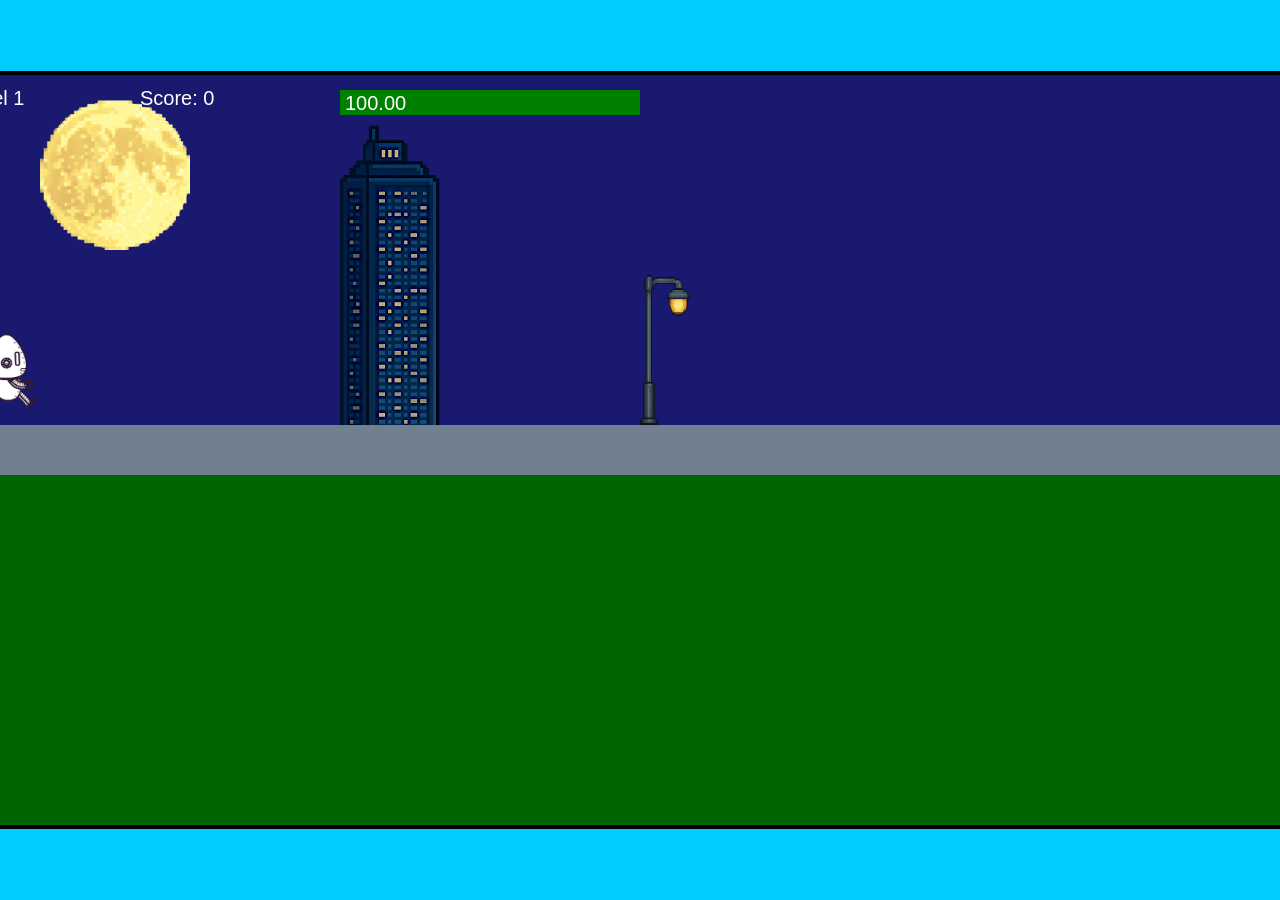
<file: fsd-projects/runtime/index.html>
<!DOCTYPE html>
<html lang="en">
  <head>
    <meta charset="UTF-8" />
    <meta name="viewport" content="width=device-width, initial-scale=1.0" />
    <title>Runtime Neo</title>
    <link rel="stylesheet" href="runtime.css" />
    <script src="https://code.jquery.com/jquery-3.1.0.js"></script>
    <script src="setup.js"></script>
    <script src="levels.js"></script>
    <script src="scenery.js"></script>
    <script src="student.js"></script>
    <script src="main.js"></script>
  </head>
  <body id="body">
    <canvas id="gameCanvas" width="1400" height="750"></canvas>
    <img id="player" src="images/halle.png" />
    <img id="projectile" src="images/projectile.png" />
    <img id="basicPlatform" src="images/interactable/basicPlatform.png" />
    <img id="spikes" src="images/interactable/spikes.png" />
    <img id="bug" src="images/interactable/bug.png" />
    <img id="healthUp" src="images/interactable/healthUp.png" />
    <img id="flag" src="images/interactable/flag.png" />
    <img id="moon" src="images/backgrounds/moon.png" />
    <img id="building" src="images/backgrounds/building.png" />
    <img id="lamp" src="images/backgrounds/lamp.png" />
  </body>
</html>
</file>
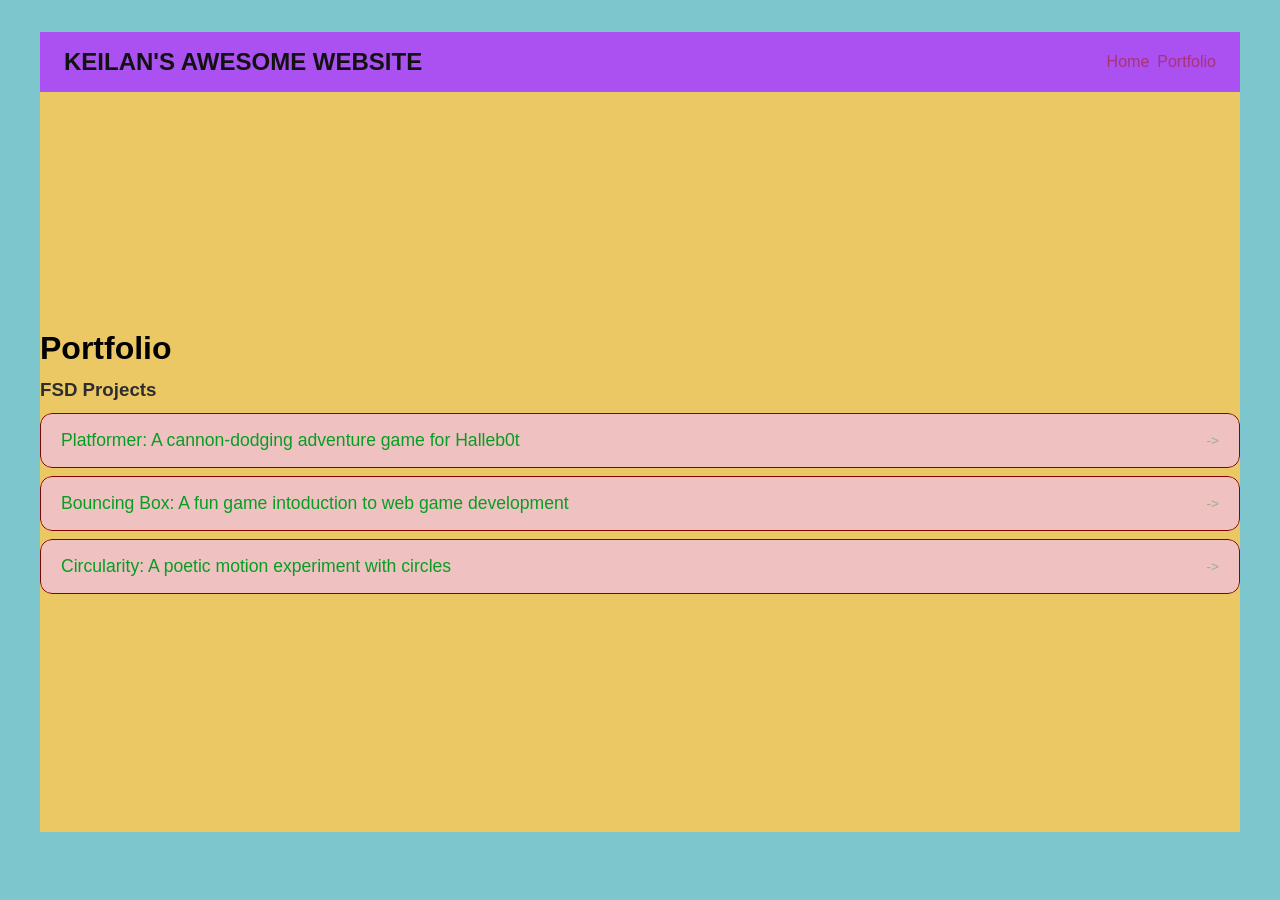
<file: portfolio.html>
<!DOCTYPE html>
<html>
  <head>
  <title>Keilan's Awesome Website</title>
  <link rel="stylesheet" 
  href="style.css" />
</head>

<body>
  
  <div id="all-contents">

<nav>
<h1>Keilan's Awesome Website</h1>
<ul id="nav-ul">
<li class="nav-li">
  <a href="index.html">Home</a>
</li>
<li class="nav-li">
  <a href="portfolio.html">Portfolio</a>
 </li>
</ul>

</nav>

<main>
<div class="content">
  <h1>Portfolio</h1>
  <h3>FSD Projects</h3>
  <ul id="portfolio">
    <li>
      <a href="fsd-projects/platformer/">Platformer: A cannon-dodging adventure game for Halleb0t</a>
    </li>
    <li>
      <a href="fsd-projects/bouncing-box/">Bouncing Box: A fun game intoduction to web game development</a>
    </li>
    <li>
      <a href="fsd-prohects/circularity/">Circularity: A poetic motion experiment with circles</a>
    </li>
    </ul>
 
</div>
</main>
</div>
</body>
</html>
</file>
<file: fsd-projects/runtime/runtime.css>
/* runtime.css */
/* Styles for Runtime Neo auto-runner game */

img {
  display: none;
}

#gameCanvas {
  position: absolute;
  border: 4px solid #000;
  top: 50%;
  left: 50%;
  transform: translate(-50%, -50%);
}

body {
  margin: 0;
  background-color: #00ccff;
  font-family: Arial, sans-serif;
  text-align: center;
  overflow: hidden;
}
</file>
<file: style.css>
* {
    box-sizing: border-box;
}

body {
    margin: 0;
    background: #eb4c69;
    color: #000000;
    font-family: "Helvetica Neue", Arial, sans-serif;
}

#all-contents {
    max-width: 1500px;
    min-height: 100vh;
    margin: 0 auto;
    padding: 32px 40px;
}

main {
    display: grid;
    grid-template-columns: minmax(220px, 1) minmax(420px, 1.6fr);
    align-items: center;
    min-height: calc(100vh - 160px);
    gap: clamp(32px, 5vw, 80px);
}

.sidebar {
    width: 100%;
}

.content {
    display: flex;
    flex-direction: column;
    align-items: flex-start;
    gap: 12px;
}
h2 {
    margin: -10;
    font-size: clamp(r43m, 10vw, 7rem);
    line-height: 0.9;
    font-weight: 900;
    letter-spacing: -0.04em;
    text-transform: uppercase;
    color: #f6e208;
}

.content > p {
    margin: 0;
    color: #2b51e8;
    font-size: 0.9rem;
    text-transform: uppercase;
    letter-spacing: 0.15em;
    line-height: 1.4;
}
#interests {
    margin-top: 32px;
    width: 100%;
}

#interests h3 {
    margin: 0 0 12px;
    font-size: 0.75rem;
    font-weight: 700;
    text-transform: uppercase;
    letter-spacing: 0.2rem;
    color: #9d1af5;
}

#interests ul {
    list-style: none;
    margin: 0;
    padding: 0;
    display: flex;
    flex-wrap: wrap;
    gap: 8px;
}

#interests li {
    color: #13eeeb;
    font-size: 1rem;
    font-weight: 600;
    padding: 10px 20px;
    background: #1cd722;
    border: 1 solid #ad1515;
    border-radius: 100px;
    transition: 
    background 0.25s ease,
     color 0.25 ease,
      transform 0,
      25 ease;
    cursor: default;
}

#interests li:hover {
    background: #0b0101;
    color: #5a83ec;
    border-color: #a9f19c;
    transform: translateY(-2px);
}
.sidebar-img {
    width: 100%;
    max-width: 760px;
    aspect-ratio: 3 / 4;
    object-fit: cover;
    display: block;
    border-radius: 16px;
    filter: grayscale(100%);
    box-shadow: 0 8px 30px rgba(0, 0, 0, 0.12);
    transition: filter 0.4s ease, transform 0.4s ease, box-shadow 0.4s ease;
}

.sidebar-img:hover {
    filter: grayscale(0%);
    transform: translateY(-4px);
    box-shadow: 0 16px 40px rgba(0, 0, 0, 0.18);
}
nav {
  display: flex;
  justify-content: space-between;
  align-items: center;
  margin-bottom: 48px;
  padding: 16px 24px;
    background: rgb(232, 52, 7);
    border: 1px solid #d6d3d3
    border-radius; 12px;
}

nav h1 {
  margin: 0;
  font-size: 0.8rem
  font-weight: 700;
  text-transform: uppercase;
  letter-spacing: 0.2rem
  color: #000;
}

#nav-ul {
    list-style-type: none;
    display: flex;
    gap: 8px;
    margin: 0;
    padding: 0;
}
body {
    background: rgb(125, 198, 205);
    color: rgb(45, 45, 45);
    padding: 10;
    font-family: Arial, sans-serif;
}

#all-contents {
    max-width: 800;
    margin: auto;
}



h1 {
    display: flex;
    align-items: center;
    color: rgb(19, 18, 18);
    flex: 1;
    margin: 0;
}



.nav-li {
    display: inline-block;
    padding: 0 10;
}

a {
    text-decoration: none;
    color: #a519198b;
}

/* main container area beneath menu */
main {
    background: rgb(236, 200, 101);
    display: flex;
    margin-top: 20;
}

.sidebar {
    margin-right: 25;
    padding: 10;
}

.sidebar-img {
    width: 200;
}

.content {
    flex: 1;
    padding: 15;
}

/* interests section styles */
#interests {
    border: 4 silver ridge;
    padding: 8;
    margin-top: 20;
}

h2, h3 {
    margin: 0;
}nav {
  background: rgb(171, 80, 241);
  margin: 0 auto;
  display: flex;
  padding: 10;
  margin-bottom: 20;
}

/* Portfolio styles */

.content h1 {
  color: black;
}

#portfolio {
  list-style: none;
  margin: 0;
  padding: 0;
  width: 100%;
  display: flex;
  flex-direction: column;
  gap: 8px;
}

#portfolio li {
  border-radius: 12px;
  overflow: hidden;
}

#portfolio a {
  display: flex;
  justify-content: space-between;
  align-items: center;
  text-decoration: none;
  color: #069e22;
  padding: 16px 20px;
  font-size: 1.1rem;
  font-weight: 500;
  background: #efc1c1;
  border: 1px solid #7f0404;
  border-radius: 12px;
  transition: background 0.25s ease, color 0.25s ease, transform 0.25s ease;
}

#portfolio a:hover {
  background: #000;
  color: #1ed7cb;
  transform: translateX(4px);
}

#portfolio a::after {
  content: "->";
  font-size: 0.85rem;
  opacity: 0.4;
  transition: opacity 0.25s ease;
  white-space: nowrap;
}

#portfolio a:hover::after {
  opacity: 1;
}

/* responsive web design */

@media screen and (min-width: 120px) and (max-width: 1080px) {
  main {
    height: 100ch;
    zoom: 1.5;
    display: grid;
  }

  h1 {
    font-size: 44px;
  }

  h2 {
    font-size: 42px;
  }

  h3 {
    font-size: 36px;
  }

  #all-contents {
    height: 100ch;
    margin: none;
  }

  a {
    font-size: 42px;
  }

  .sidebar {
    margin-right: 0px;
    justify-content: center;
    align-items: center;
  }

  .sidebar-img {
    width: 100%;
  }

  p,
  li {
    font-size: 24px;
  }

  .content {
    align-content: center;
    justify-content: center;
  }
}
</file>
